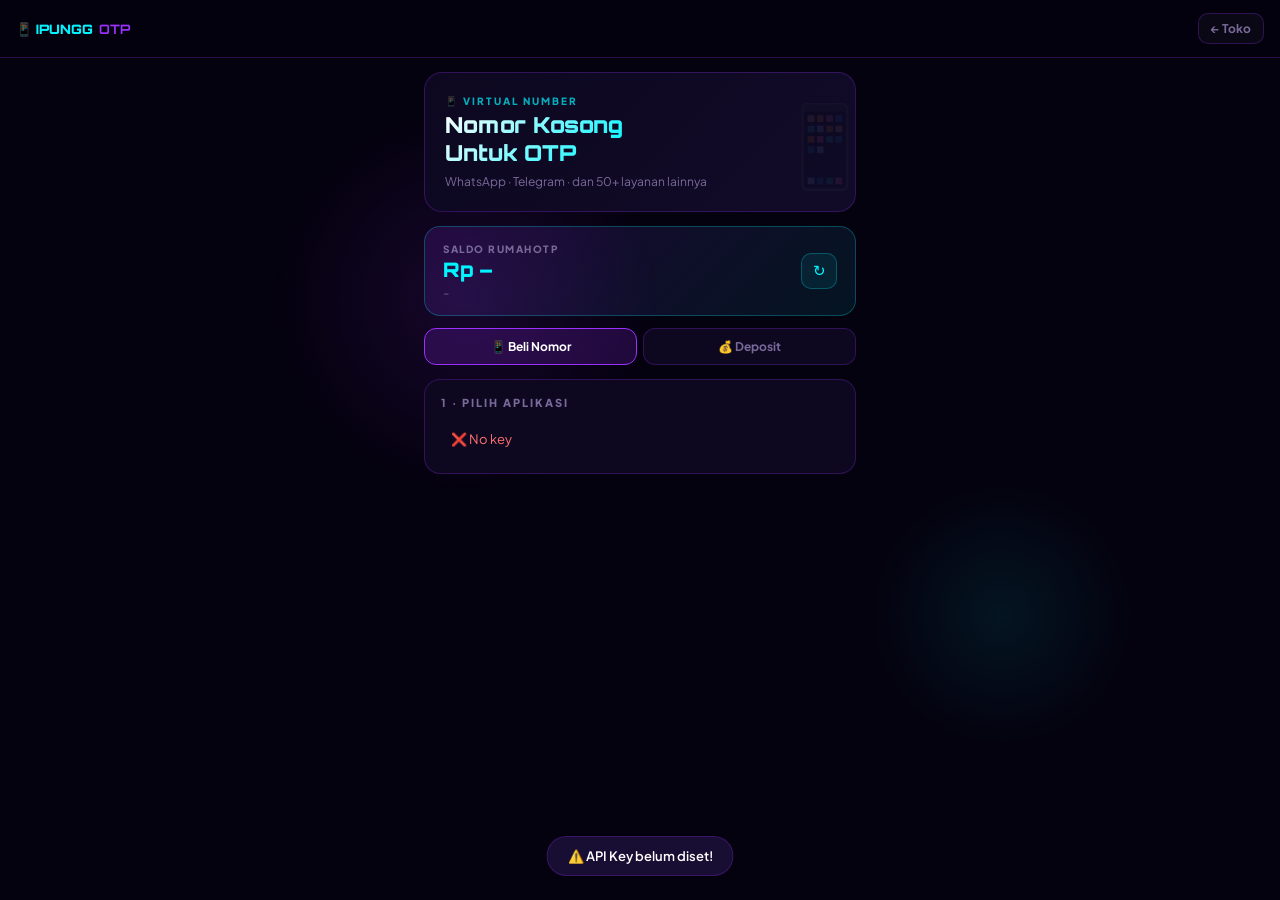
<file: otp.html>
<!DOCTYPE html>
<html lang="id">
<head>
<meta charset="UTF-8">
<meta name="viewport" content="width=device-width, initial-scale=1.0">
<title>Nomor Kosong OTP — IPUNGG SHOP</title>
<link href="https://fonts.googleapis.com/css2?family=Orbitron:wght@700;900&family=Plus+Jakarta+Sans:wght@400;500;600;700;800&display=swap" rel="stylesheet">
<style>
:root{
  --bg:#05020f;--card:#0d0820;--card2:#110b28;
  --border:rgba(155,48,255,0.25);--purple:#9b30ff;
  --neon:#00f5ff;--gold:#ffd700;--text:#e8e0ff;--muted:#7a6a9a;
}
*{margin:0;padding:0;box-sizing:border-box}
body{background:var(--bg);color:var(--text);font-family:'Plus Jakarta Sans',sans-serif;overflow-x:hidden;min-height:100vh}

/* BG GLOW */
.bg-glow{position:fixed;inset:0;pointer-events:none;z-index:0;overflow:hidden}
.bg-glow::before{content:'';position:absolute;top:10%;left:20%;width:420px;height:420px;background:radial-gradient(circle,rgba(155,48,255,.12) 0%,transparent 65%);animation:bgp 5s ease-in-out infinite}
.bg-glow::after{content:'';position:absolute;bottom:15%;right:10%;width:300px;height:300px;background:radial-gradient(circle,rgba(0,245,255,.08) 0%,transparent 65%);animation:bgp 7s ease-in-out infinite reverse}
@keyframes bgp{0%,100%{transform:scale(1)}50%{transform:scale(1.2)}}

/* NAVBAR */
.navbar{height:58px;display:flex;justify-content:space-between;align-items:center;padding:0 16px;position:sticky;top:0;z-index:900;background:rgba(5,2,15,.9);backdrop-filter:blur(18px);border-bottom:1px solid var(--border);position:relative;z-index:10}
.logo{font-family:'Orbitron',sans-serif;font-size:13px;font-weight:900;color:var(--neon);display:flex;align-items:center;gap:6px}
.logo b{color:var(--purple)}
.back-btn{font-size:12px;font-weight:700;color:var(--muted);text-decoration:none;display:flex;align-items:center;gap:5px;padding:7px 12px;border-radius:10px;border:1px solid var(--border);background:rgba(255,255,255,.03);transition:all .2s}
.back-btn:hover{color:var(--text);border-color:rgba(155,48,255,.4)}

.wrap{max-width:460px;margin:0 auto;padding:14px 14px 80px;position:relative;z-index:1}

/* BANNER */
.hero-banner{border-radius:18px;overflow:hidden;border:1px solid var(--border);margin-bottom:14px;position:relative;background:linear-gradient(135deg,#0d0820,#110b28)}
.hero-banner-inner{padding:22px 20px;display:flex;flex-direction:column;gap:4px}
.hero-tag{font-size:10px;font-weight:800;letter-spacing:2px;text-transform:uppercase;color:var(--neon);opacity:.7}
.hero-title{font-family:'Orbitron',sans-serif;font-size:clamp(17px,5vw,22px);font-weight:900;background:linear-gradient(135deg,#fff 0%,var(--neon) 50%,var(--purple) 100%);-webkit-background-clip:text;-webkit-text-fill-color:transparent;background-clip:text;line-height:1.25}
.hero-sub{font-size:12px;color:var(--muted);margin-top:4px}
.hero-deco{position:absolute;right:-20px;top:50%;transform:translateY(-50%);font-size:80px;opacity:.07;pointer-events:none;user-select:none}

/* SALDO CARD */
.saldo-card{background:linear-gradient(135deg,rgba(155,48,255,.15),rgba(0,245,255,.08));border:1px solid rgba(0,245,255,.25);border-radius:16px;padding:16px 18px;margin-bottom:12px;display:flex;align-items:center;justify-content:space-between;gap:12px}
.saldo-left{display:flex;flex-direction:column;gap:2px}
.saldo-label{font-size:10px;font-weight:800;letter-spacing:1.5px;text-transform:uppercase;color:var(--muted)}
.saldo-amount{font-family:'Orbitron',sans-serif;font-size:20px;font-weight:900;color:var(--neon)}
.saldo-user{font-size:11px;color:var(--muted);margin-top:2px}
.saldo-refresh{width:36px;height:36px;border-radius:10px;border:1px solid rgba(0,245,255,.25);background:rgba(0,245,255,.07);color:var(--neon);font-size:15px;cursor:pointer;display:flex;align-items:center;justify-content:center;transition:all .2s;flex-shrink:0}
.saldo-refresh:hover{background:rgba(0,245,255,.15)}
.saldo-refresh.spin{animation:spin .7s linear infinite}
@keyframes spin{to{transform:rotate(360deg)}}

/* TABS */
.tabs{display:flex;gap:6px;margin-bottom:14px}
.tab{flex:1;padding:10px 6px;border-radius:12px;border:1px solid var(--border);background:var(--card);color:var(--muted);font-size:12px;font-weight:700;cursor:pointer;text-align:center;transition:all .2s}
.tab.on{background:rgba(155,48,255,.18);border-color:var(--purple);color:#fff}

/* SECTION CARD */
.scard{background:var(--card);border:1px solid var(--border);border-radius:16px;padding:16px;margin-bottom:12px}
.scard-title{font-size:11px;font-weight:800;letter-spacing:2px;text-transform:uppercase;color:var(--muted);margin-bottom:12px}

/* DEPOSIT FORM */
.dep-methods{display:grid;grid-template-columns:1fr 1fr;gap:8px;margin-bottom:12px}
.dep-method{padding:10px 8px;border-radius:11px;border:1px solid var(--border);background:var(--card2);text-align:center;cursor:pointer;transition:all .2s}
.dep-method img{width:32px;height:20px;object-fit:contain;margin-bottom:4px;display:block;margin-left:auto;margin-right:auto}
.dep-method span{font-size:11px;font-weight:700;color:var(--muted);display:block}
.dep-method.on{border-color:var(--neon);background:rgba(0,245,255,.08)}
.dep-method.on span{color:var(--neon)}
.inp{width:100%;padding:11px 14px;border-radius:12px;border:1px solid var(--border);background:var(--card2);color:#fff;font-family:'Plus Jakarta Sans',sans-serif;font-size:14px;outline:none;transition:border-color .2s;margin-bottom:10px}
.inp:focus{border-color:var(--purple)}
.inp::placeholder{color:var(--muted)}
.quick-amounts{display:flex;gap:6px;flex-wrap:wrap;margin-bottom:10px}
.qa{padding:6px 12px;border-radius:20px;border:1px solid var(--border);background:var(--card2);font-size:11px;font-weight:700;color:var(--muted);cursor:pointer;transition:all .2s}
.qa:hover{border-color:var(--purple);color:var(--text)}
.mbtn{width:100%;padding:13px;border:none;border-radius:13px;background:linear-gradient(135deg,var(--purple),var(--neon));color:#fff;font-family:'Plus Jakarta Sans',sans-serif;font-size:14px;font-weight:800;cursor:pointer;letter-spacing:.3px;transition:opacity .2s}
.mbtn:disabled{opacity:.45;cursor:not-allowed}
.mbtn-sm{padding:9px;font-size:12px}

/* QRIS RESULT */
.qris-box{text-align:center;padding:10px 0}
.qris-img{width:190px;height:190px;border-radius:14px;border:1px solid var(--border);object-fit:contain;display:block;margin:0 auto 10px}
.qris-exp{font-size:11px;color:var(--muted);margin-bottom:6px}
.qris-exp b{color:var(--gold)}
.dep-result{background:var(--card2);border:1px solid var(--border);border-radius:12px;padding:12px;margin-bottom:10px}
.dep-result-row{display:flex;justify-content:space-between;align-items:center;font-size:12px;margin-bottom:5px}
.dep-result-row:last-child{margin-bottom:0}
.dep-result-row .lbl{color:var(--muted)}
.dep-result-row .val{font-weight:700;color:var(--text)}
.dep-result-row .val.neon{color:var(--neon)}

/* OTP FLOW */
.service-grid{display:grid;grid-template-columns:repeat(3,1fr);gap:8px;margin-top:4px}
.service-btn{display:flex;flex-direction:column;align-items:center;gap:5px;padding:9px 4px;border-radius:11px;border:1px solid var(--border);background:var(--card2);cursor:pointer;transition:all .2s}
.service-btn img{width:34px;height:34px;border-radius:8px;object-fit:contain}
.service-btn span{font-size:10px;font-weight:700;color:var(--muted);text-align:center}
.service-btn.on{border-color:var(--neon);background:rgba(0,245,255,.09)}
.service-btn.on span{color:var(--neon)}
.country-list{display:flex;flex-direction:column;gap:6px;max-height:220px;overflow-y:auto;scrollbar-width:thin}
.country-item{display:flex;align-items:center;gap:10px;padding:10px 12px;border-radius:11px;border:1px solid var(--border);background:var(--card2);cursor:pointer;transition:all .2s}
.country-item img{width:26px;height:19px;border-radius:3px;object-fit:cover;flex-shrink:0}
.country-item .cname{font-size:12px;font-weight:700;color:var(--text);flex:1}
.country-item .cstock{font-size:10px;color:var(--muted)}
.country-item .cprice{font-size:12px;font-weight:800;color:var(--neon);flex-shrink:0}
.country-item.on{border-color:var(--purple);background:rgba(155,48,255,.1)}
.operator-grid{display:grid;grid-template-columns:repeat(3,1fr);gap:6px}
.op-btn{display:flex;flex-direction:column;align-items:center;gap:4px;padding:8px 4px;border-radius:10px;border:1px solid var(--border);background:var(--card2);cursor:pointer;transition:all .2s}
.op-btn img{width:28px;height:28px;border-radius:6px;object-fit:contain}
.op-btn span{font-size:10px;font-weight:700;color:var(--muted);text-align:center}
.op-btn.on{border-color:var(--purple);background:rgba(155,48,255,.1)}
.op-btn.on span{color:var(--purple)}

/* ORDER RESULT */
.order-result{background:linear-gradient(135deg,rgba(0,245,255,.08),rgba(155,48,255,.06));border:1px solid rgba(0,245,255,.3);border-radius:16px;padding:18px;text-align:center;margin-bottom:12px}
.order-phone{font-family:'Orbitron',sans-serif;font-size:20px;font-weight:900;color:var(--neon);letter-spacing:1px;margin:8px 0 4px}
.order-meta{font-size:11px;color:var(--muted)}
.order-timer{margin-top:6px;font-size:11px;color:var(--muted)}
.order-timer b{color:var(--gold)}
.otp-code-box{background:linear-gradient(135deg,rgba(155,48,255,.25),rgba(0,245,255,.12));border:1px solid rgba(0,245,255,.45);border-radius:14px;padding:18px;margin:10px 0;text-align:center}
.otp-code-label{font-size:10px;color:var(--muted);font-weight:700;letter-spacing:1px;text-transform:uppercase;margin-bottom:6px}
.otp-code{font-family:'Orbitron',sans-serif;font-size:30px;font-weight:900;color:#fff;letter-spacing:5px}
.otp-msg{font-size:11px;color:var(--muted);margin-top:8px;word-break:break-word;background:rgba(0,0,0,.2);border-radius:8px;padding:8px;text-align:left}
.waiting-box{display:flex;flex-direction:column;align-items:center;gap:8px;padding:20px 0;color:var(--muted);font-size:13px}
.spinner{width:32px;height:32px;border:3px solid rgba(0,245,255,.15);border-top:3px solid var(--neon);border-radius:50%;animation:spin .8s linear infinite}
.action-row{display:grid;grid-template-columns:1fr 1fr;gap:8px;margin-top:8px}
.btn-cancel{padding:10px;border-radius:11px;border:1px solid rgba(255,80,80,.3);background:rgba(255,80,80,.08);color:#ff7070;font-family:'Plus Jakarta Sans',sans-serif;font-size:12px;font-weight:700;cursor:pointer}
.btn-refresh{padding:10px;border-radius:11px;border:1px solid rgba(0,245,255,.3);background:rgba(0,245,255,.07);color:var(--neon);font-family:'Plus Jakarta Sans',sans-serif;font-size:12px;font-weight:700;cursor:pointer}
.btn-outline{width:100%;margin-top:8px;padding:10px;border:1px solid var(--border);border-radius:11px;background:transparent;color:var(--muted);font-family:'Plus Jakarta Sans',sans-serif;font-size:12px;font-weight:600;cursor:pointer}

/* STEP INDICATORS */
.steps{display:flex;gap:6px;margin-bottom:10px}
.step-dot{flex:1;height:3px;border-radius:99px;background:var(--border);transition:background .3s}
.step-dot.done{background:var(--neon)}

/* LOADING */
.loading-row{display:flex;align-items:center;gap:8px;padding:14px 0;color:var(--muted);font-size:13px}
.loading-row .spinner{width:20px;height:20px;border-width:2px}

/* TOAST */
#toast{position:fixed;bottom:24px;left:50%;transform:translateX(-50%) translateY(16px);background:#180d32;border:1px solid var(--border);color:#fff;padding:11px 20px;border-radius:99px;font-size:13px;font-weight:600;opacity:0;transition:all .3s;z-index:9500;white-space:nowrap;pointer-events:none}
#toast.on{opacity:1;transform:translateX(-50%) translateY(0)}

/* STATUS */
.status-box{padding:10px 14px;border-radius:10px;font-size:12px;font-weight:600;margin:8px 0;display:none}
.status-box.ok{background:rgba(0,255,100,.08);border:1px solid rgba(0,255,100,.25);color:#00ff64;display:block}
.status-box.err{background:rgba(255,80,80,.08);border:1px solid rgba(255,80,80,.25);color:#ff7070;display:block}
.status-box.info{background:rgba(0,200,255,.08);border:1px solid rgba(0,200,255,.25);color:#00e5ff;display:block}

.divider{height:1px;background:var(--border);margin:10px 0}
.section-title{font-size:10px;font-weight:800;letter-spacing:2px;text-transform:uppercase;color:var(--muted);margin-bottom:10px;margin-top:4px}
</style>
</head>
<body>
<div class="bg-glow"></div>

<!-- NAVBAR -->
<nav class="navbar">
  <div class="logo">📱 IPUNGG<b>OTP</b></div>
  <a class="back-btn" href="/">← Toko</a>
</nav>

<div class="wrap">

  <!-- HERO BANNER -->
  <div class="hero-banner">
    <div class="hero-banner-inner">
      <div class="hero-tag">📱 Virtual Number</div>
      <div class="hero-title">Nomor Kosong<br>Untuk OTP</div>
      <div class="hero-sub">WhatsApp · Telegram · dan 50+ layanan lainnya</div>
    </div>
    <div class="hero-deco">📱</div>
  </div>

  <!-- SALDO CARD -->
  <div class="saldo-card">
    <div class="saldo-left">
      <div class="saldo-label">Saldo RumahOTP</div>
      <div class="saldo-amount" id="saldoAmt">Rp –</div>
      <div class="saldo-user" id="saldoUser">–</div>
    </div>
    <button class="saldo-refresh" id="saldoRefreshBtn" onclick="loadSaldo()">↻</button>
  </div>

  <!-- TABS -->
  <div class="tabs">
    <div class="tab on" id="tab-beli" onclick="switchTab('beli')">📱 Beli Nomor</div>
    <div class="tab" id="tab-deposit" onclick="switchTab('deposit')">💰 Deposit</div>
  </div>

  <!-- TAB: BELI NOMOR -->
  <div id="panel-beli">

    <!-- STEP: PILIH APLIKASI -->
    <div class="scard" id="stepApp">
      <div class="scard-title">1 · Pilih Aplikasi</div>
      <div class="service-grid" id="serviceGrid">
        <div class="loading-row"><div class="spinner"></div> Memuat...</div>
      </div>
    </div>

    <!-- STEP: PILIH NEGARA -->
    <div class="scard" id="stepCountry" style="display:none">
      <div class="scard-title">2 · Pilih Negara</div>
      <div class="country-list" id="countryList">
        <div class="loading-row"><div class="spinner"></div> Memuat...</div>
      </div>
    </div>

    <!-- STEP: PILIH OPERATOR -->
    <div class="scard" id="stepOp" style="display:none">
      <div class="scard-title">3 · Pilih Operator</div>
      <div class="operator-grid" id="operatorGrid"></div>
    </div>

    <button class="mbtn" id="orderBtn" onclick="doOrder()" style="display:none">📱 Pesan Nomor Sekarang</button>

    <!-- ORDER RESULT -->
    <div id="orderResult" style="display:none">
      <div class="order-result">
        <div style="font-size:11px;color:var(--muted);font-weight:700;letter-spacing:1px;text-transform:uppercase">Nomor Kamu</div>
        <div class="order-phone" id="resPhone">–</div>
        <div class="order-meta" id="resMeta">–</div>
        <div class="order-timer">⏳ Expired: <b id="resExp">–</b></div>
      </div>

      <div id="otpReceived" style="display:none">
        <div class="otp-code-box">
          <div class="otp-code-label">Kode OTP Masuk ✅</div>
          <div class="otp-code" id="otpCodeVal">–</div>
          <div class="otp-msg" id="otpMsgVal"></div>
        </div>
        <button class="mbtn mbtn-sm" onclick="copyOtp()">📋 Salin Kode OTP</button>
      </div>

      <div id="otpWaiting">
        <div class="waiting-box">
          <div class="spinner"></div>
          <span>Menunggu kode OTP masuk...</span>
          <span style="font-size:11px">Auto refresh setiap 6 detik</span>
        </div>
      </div>

      <div class="action-row">
        <button class="btn-cancel" onclick="doCancelOrder()">❌ Batalkan</button>
        <button class="btn-refresh" onclick="doCheckOrder()">🔄 Refresh</button>
      </div>
      <button class="btn-outline" onclick="resetOrder()">← Pesan Nomor Lain</button>
    </div>

  </div>

  <!-- TAB: DEPOSIT -->
  <div id="panel-deposit" style="display:none">

    <div class="scard">
      <div class="scard-title">Metode Deposit</div>
      <div class="dep-methods">
        <div class="dep-method on" id="dm-qris" onclick="pickDep('qris',this)">
          <span style="font-size:24px;display:block;margin-bottom:4px">💳</span>
          <span>QRIS</span>
        </div>
        <div class="dep-method" id="dm-usdt" onclick="pickDep('usdt-trc-20',this)">
          <span style="font-size:24px;display:block;margin-bottom:4px">₮</span>
          <span>USDT TRC-20</span>
        </div>
      </div>

      <div class="scard-title" style="margin-top:4px">Nominal Deposit</div>
      <div class="quick-amounts">
        <div class="qa" onclick="setAmt(10000)">Rp10rb</div>
        <div class="qa" onclick="setAmt(20000)">Rp20rb</div>
        <div class="qa" onclick="setAmt(50000)">Rp50rb</div>
        <div class="qa" onclick="setAmt(100000)">Rp100rb</div>
      </div>
      <input class="inp" id="depAmount" type="number" placeholder="Masukkan nominal (min. Rp5.000)..." oninput="clearDepResult()">
      <div class="status-box" id="depStatus"></div>
      <button class="mbtn" id="depBtn" onclick="doDeposit()">💰 Buat Kode Bayar</button>
    </div>

    <!-- DEPOSIT RESULT -->
    <div class="scard" id="depResult" style="display:none">
      <div class="scard-title">Instruksi Pembayaran</div>
      <div id="depResultContent"></div>
      <div class="status-box" id="depCheckStatus"></div>
      <div class="action-row" style="margin-top:8px">
        <button class="btn-cancel" onclick="cancelDep()">❌ Batalkan</button>
        <button class="btn-refresh" onclick="checkDep()">🔄 Cek Status</button>
      </div>
    </div>

  </div>

</div>

<div id="toast"></div>

<script>
// ── CONFIG ──
// Inject Firebase config dari store atau hardcode fallback
const FIREBASE_DB_URL = 'https://ipung-store-2b96d-default-rtdb.asia-southeast1.firebasedatabase.app';

// ── STATE ──
let RO_KEY = '';
let _selSvc=null,_selCountry=null,_selOp=null,_selProv=null;
let _curOrder=null,_pollTimer=null;
let _curDep=null,_depMethod='qris';

// ── TOAST ──
function toast(msg){
  const t=document.getElementById('toast');
  t.textContent=msg;t.classList.add('on');
  setTimeout(()=>t.classList.remove('on'),3000);
}
function showS(id,type,msg){
  const el=document.getElementById(id);
  el.className='status-box '+type;
  el.textContent=msg;
  if(type==='ok')setTimeout(()=>el.className='status-box',5000);
}

// ── LOAD KEY FROM FIREBASE ──
async function loadKey(){
  try{
    const res=await fetch(FIREBASE_DB_URL+'/store/settings/rumahotpKey.json');
    const val=await res.json();
    if(val&&typeof val==='string'){RO_KEY=val;}
    else{toast('⚠️ API Key belum diset di admin!');}
  }catch(e){toast('❌ Gagal load config');}
}

// ── API FETCH ──
async function ro(path){
  if(!RO_KEY){toast('⚠️ API Key belum diset!');throw new Error('No key');}
  const r=await fetch('https://www.rumahotp.io'+path,{headers:{'x-apikey':RO_KEY,'Accept':'application/json'}});
  return r.json();
}

// ── SALDO ──
async function loadSaldo(){
  const btn=document.getElementById('saldoRefreshBtn');
  btn.classList.add('spin');
  try{
    const d=await ro('/api/v1/user/balance');
    if(d.success){
      document.getElementById('saldoAmt').textContent=d.data.formated||'Rp0';
      document.getElementById('saldoUser').textContent='👤 '+d.data.username+' · '+d.data.email;
    }else{
      document.getElementById('saldoAmt').textContent='Rp –';
    }
  }catch(e){document.getElementById('saldoAmt').textContent='Rp –';}
  finally{btn.classList.remove('spin');}
}

// ── TABS ──
function switchTab(t){
  ['beli','deposit'].forEach(k=>{
    document.getElementById('tab-'+k).classList.toggle('on',k===t);
    document.getElementById('panel-'+k).style.display=k===t?'':'none';
  });
}

// ── DEPOSIT ──
function pickDep(m,el){
  _depMethod=m;
  document.querySelectorAll('.dep-method').forEach(b=>b.classList.remove('on'));
  el.classList.add('on');
  clearDepResult();
}
function setAmt(v){document.getElementById('depAmount').value=v;clearDepResult();}
function clearDepResult(){
  document.getElementById('depResult').style.display='none';
  document.getElementById('depStatus').className='status-box';
}

async function doDeposit(){
  const amt=Number(document.getElementById('depAmount').value);
  if(!amt||amt<5000){showS('depStatus','err','⚠️ Minimal deposit Rp5.000');return;}
  const btn=document.getElementById('depBtn');
  btn.disabled=true;btn.textContent='⏳ Membuat...';
  showS('depStatus','info','⏳ Memproses permintaan...');
  try{
    const d=await ro('/api/v1/deposit/create?amount='+amt+'&payment_id='+_depMethod);
    if(!d.success){showS('depStatus','err','❌ '+(d.error?.message||'Gagal'));btn.disabled=false;btn.textContent='💰 Buat Kode Bayar';return;}
    _curDep=d.data;
    showDepResult(d.data);
    showS('depStatus','ok','✅ Kode pembayaran dibuat!');
  }catch(e){showS('depStatus','err','❌ '+e.message);}
  finally{btn.disabled=false;btn.textContent='💰 Buat Kode Bayar';}
}

function showDepResult(dep){
  const box=document.getElementById('depResult');
  box.style.display='';
  const exp=dep.expired?new Date(dep.expired).toLocaleTimeString('id-ID',{hour:'2-digit',minute:'2-digit'}):'–';
  const fee=dep.currency?.fee||0;
  const diterima=dep.currency?.diterima||dep.amount;
  let html='';
  if(dep.qr_image){
    html+=`<div style="text-align:center;margin-bottom:12px">
      <img src="${dep.qr_image}" class="qris-img" onerror="this.src=''">
      <div class="qris-exp">Expired: <b>${exp}</b></div>
    </div>`;
  }
  html+=`<div class="dep-result">
    <div class="dep-result-row"><span class="lbl">ID Deposit</span><span class="val">${dep.id}</span></div>
    <div class="dep-result-row"><span class="lbl">Total Bayar</span><span class="val neon">Rp${Number(dep.amount).toLocaleString('id-ID')}</span></div>
    <div class="dep-result-row"><span class="lbl">Biaya Admin</span><span class="val">Rp${Number(fee).toLocaleString('id-ID')}</span></div>
    <div class="dep-result-row"><span class="lbl">Diterima</span><span class="val">Rp${Number(diterima).toLocaleString('id-ID')}</span></div>
    <div class="dep-result-row"><span class="lbl">Expired</span><span class="val">${exp}</span></div>
  </div>`;
  if(dep.qr_string&&_depMethod==='qris'){
    html+=`<button class="btn-outline" style="margin-top:0;margin-bottom:8px" onclick="navigator.clipboard.writeText('${dep.qr_string}').then(()=>toast('✅ QR String disalin!'))">📋 Salin QR String</button>`;
  }
  document.getElementById('depResultContent').innerHTML=html;
}

async function checkDep(){
  if(!_curDep?.id){return;}
  showS('depCheckStatus','info','⏳ Mengecek...');
  try{
    const d=await ro('/api/v1/deposit/get_status?deposit_id='+_curDep.id);
    if(!d.success){showS('depCheckStatus','err','❌ Gagal cek');return;}
    const s=d.data.status;
    if(s==='success'){
      showS('depCheckStatus','ok','✅ Pembayaran berhasil! Saldo sudah masuk.');
      toast('✅ Deposit berhasil!');
      loadSaldo();
    }else if(s==='cancel'){
      showS('depCheckStatus','err','❌ Deposit dibatalkan/expired.');
    }else{
      showS('depCheckStatus','info','⏳ Status: '+s+' — belum terbayar');
    }
  }catch(e){showS('depCheckStatus','err','❌ '+e.message);}
}

async function cancelDep(){
  if(!_curDep?.id)return;
  try{
    await ro('/api/v1/deposit/cancel?deposit_id='+_curDep.id);
    toast('✅ Deposit dibatalkan');
    document.getElementById('depResult').style.display='none';
    _curDep=null;
  }catch(e){toast('❌ '+e.message);}
}

// ── BELI NOMOR ──
async function loadServices(){
  const g=document.getElementById('serviceGrid');
  g.innerHTML='<div class="loading-row"><div class="spinner"></div> Memuat layanan...</div>';
  try{
    const d=await ro('/api/v2/services');
    if(!d.success||!d.data){g.innerHTML='<div style="color:#ff7070;font-size:13px;padding:10px">❌ Gagal load. Cek API Key di admin.</div>';return;}
    g.innerHTML=d.data.map(s=>`
      <div class="service-btn" onclick="pickSvc(${s.service_code},'${esc(s.service_name)}','${esc(s.service_img)}',this)">
        <img src="${s.service_img}" onerror="this.src=''">
        <span>${s.service_name}</span>
      </div>`).join('');
  }catch(e){g.innerHTML='<div style="color:#ff7070;font-size:13px;padding:10px">❌ '+e.message+'</div>';}
}

function esc(s){return String(s).replace(/'/g,"\\'");}

async function pickSvc(code,name,img,el){
  _selSvc={code,name,img};_selCountry=null;_selOp=null;_selProv=null;
  document.querySelectorAll('.service-btn').forEach(b=>b.classList.remove('on'));
  el.classList.add('on');
  document.getElementById('orderBtn').style.display='none';
  document.getElementById('stepOp').style.display='none';
  const cl=document.getElementById('countryList');
  document.getElementById('stepCountry').style.display='';
  cl.innerHTML='<div class="loading-row"><div class="spinner"></div> Memuat negara...</div>';
  try{
    const d=await ro('/api/v2/countries?service_id='+code);
    if(!d.success||!d.data.length){cl.innerHTML='<div style="color:var(--muted);font-size:13px;padding:10px">Tidak ada negara tersedia.</div>';return;}
    cl.innerHTML=d.data.map(c=>{
      const pl=(c.pricelist&&c.pricelist.length)?c.pricelist[0]:{};
      return `<div class="country-item" onclick="pickCountry('${esc(c.name)}','${c.iso_code}','${esc(c.img)}','${pl.provider_id||''}','${c.number_id}','${pl.price||0}',this)">
        <img src="${c.img}" onerror="this.src=''">
        <span class="cname">${c.name}</span>
        <span class="cstock">${pl.stock||0} stok</span>
        <span class="cprice">Rp${Number(pl.price||0).toLocaleString('id-ID')}</span>
      </div>`;
    }).join('');
  }catch(e){cl.innerHTML='<div style="color:#ff7070;font-size:13px;padding:10px">❌ '+e.message+'</div>';}
}

async function pickCountry(name,iso,img,provId,numberId,price,el){
  _selCountry={name,iso,img,provId,numberId,price};_selOp=null;_selProv=provId;
  document.querySelectorAll('.country-item').forEach(b=>b.classList.remove('on'));
  el.classList.add('on');
  document.getElementById('orderBtn').style.display='none';
  const og=document.getElementById('operatorGrid');
  document.getElementById('stepOp').style.display='';
  og.innerHTML='<div class="loading-row"><div class="spinner"></div> Memuat operator...</div>';
  try{
    const d=await ro('/api/v2/operators?country='+encodeURIComponent(name)+'&provider_id='+provId);
    if(!d.success||!d.data.length){og.innerHTML='<div style="color:var(--muted);font-size:13px">Tidak ada operator.</div>';return;}
    og.innerHTML=d.data.map(o=>`
      <div class="op-btn" onclick="pickOp(${o.id},'${esc(o.name)}','${esc(o.image)}',this)">
        <img src="${o.image}" onerror="this.style.display='none'">
        <span>${o.name}</span>
      </div>`).join('');
  }catch(e){og.innerHTML='<div style="color:#ff7070;font-size:13px">❌ '+e.message+'</div>';}
}

function pickOp(id,name,img,el){
  _selOp={id,name};
  document.querySelectorAll('.op-btn').forEach(b=>b.classList.remove('on'));
  el.classList.add('on');
  document.getElementById('orderBtn').style.display='';
}

async function doOrder(){
  if(!_selSvc||!_selCountry||!_selOp){toast('⚠️ Pilih semua dulu!');return;}
  const btn=document.getElementById('orderBtn');
  btn.disabled=true;btn.textContent='⏳ Memesan...';
  try{
    const d=await ro('/api/v2/orders?number_id='+_selCountry.numberId+'&provider_id='+_selProv+'&operator_id='+_selOp.id);
    if(!d.success){toast('❌ '+(d.error?.message||'Gagal order'));btn.disabled=false;btn.textContent='📱 Pesan Nomor Sekarang';return;}
    _curOrder=d.data;
    showOrderResult(d.data);
    loadSaldo();
  }catch(e){toast('❌ '+e.message);btn.disabled=false;btn.textContent='📱 Pesan Nomor Sekarang';}
}

function showOrderResult(o){
  document.getElementById('stepApp').style.display='none';
  document.getElementById('stepCountry').style.display='none';
  document.getElementById('stepOp').style.display='none';
  document.getElementById('orderBtn').style.display='none';
  document.getElementById('orderResult').style.display='';
  document.getElementById('resPhone').textContent=o.phone_number||'–';
  document.getElementById('resMeta').textContent=(o.service||'–')+' · '+(o.country||'–')+' · '+(o.operator||'–');
  const exp=o.expired_at?new Date(o.expired_at).toLocaleTimeString('id-ID',{hour:'2-digit',minute:'2-digit',second:'2-digit'}):'–';
  document.getElementById('resExp').textContent=exp;
  document.getElementById('otpReceived').style.display='none';
  document.getElementById('otpWaiting').style.display='';
  startPoll(o.order_id);
}

function startPoll(id){stopPoll();_pollTimer=setInterval(()=>doCheckOrder(id),6000);}
function stopPoll(){if(_pollTimer){clearInterval(_pollTimer);_pollTimer=null;}}

async function doCheckOrder(orderId){
  const oid=orderId||_curOrder?.order_id;if(!oid)return;
  try{
    const d=await ro('/api/v1/orders/get_status?order_id='+oid);
    if(!d.success)return;
    const o=d.data;
    if(o.otp_code){
      stopPoll();
      document.getElementById('otpCodeVal').textContent=o.otp_code;
      document.getElementById('otpMsgVal').textContent=o.otp_msg||'';
      document.getElementById('otpReceived').style.display='';
      document.getElementById('otpWaiting').style.display='none';
      toast('✅ OTP masuk!');
    }
    if(o.status==='canceled'||o.status==='expiring'){
      stopPoll();
      document.getElementById('otpWaiting').innerHTML='<div style="color:#ff7070;font-size:13px;text-align:center;padding:10px">❌ Nomor expired / dibatalkan</div>';
    }
  }catch(e){}
}

async function doCancelOrder(){
  if(!_curOrder?.order_id)return;
  try{
    await ro('/api/v1/orders/set_status?order_id='+_curOrder.order_id+'&status=cancel');
    toast('✅ Pesanan dibatalkan');resetOrder();
  }catch(e){toast('❌ '+e.message);}
}

function resetOrder(){
  stopPoll();_curOrder=null;_selSvc=null;_selCountry=null;_selOp=null;_selProv=null;
  document.getElementById('orderResult').style.display='none';
  document.getElementById('stepApp').style.display='';
  document.getElementById('stepCountry').style.display='none';
  document.getElementById('stepOp').style.display='none';
  document.getElementById('orderBtn').style.display='none';
  const btn=document.getElementById('orderBtn');
  btn.disabled=false;btn.textContent='📱 Pesan Nomor Sekarang';
  loadServices();
}

function copyOtp(){
  const c=document.getElementById('otpCodeVal').textContent;
  navigator.clipboard.writeText(c).then(()=>toast('✅ Kode disalin!')).catch(()=>toast('❌ Gagal salin'));
}

// ── INIT ──
(async function(){
  await loadKey();
  loadSaldo();
  loadServices();
})();
</script>
</body>
</html>
</file>
